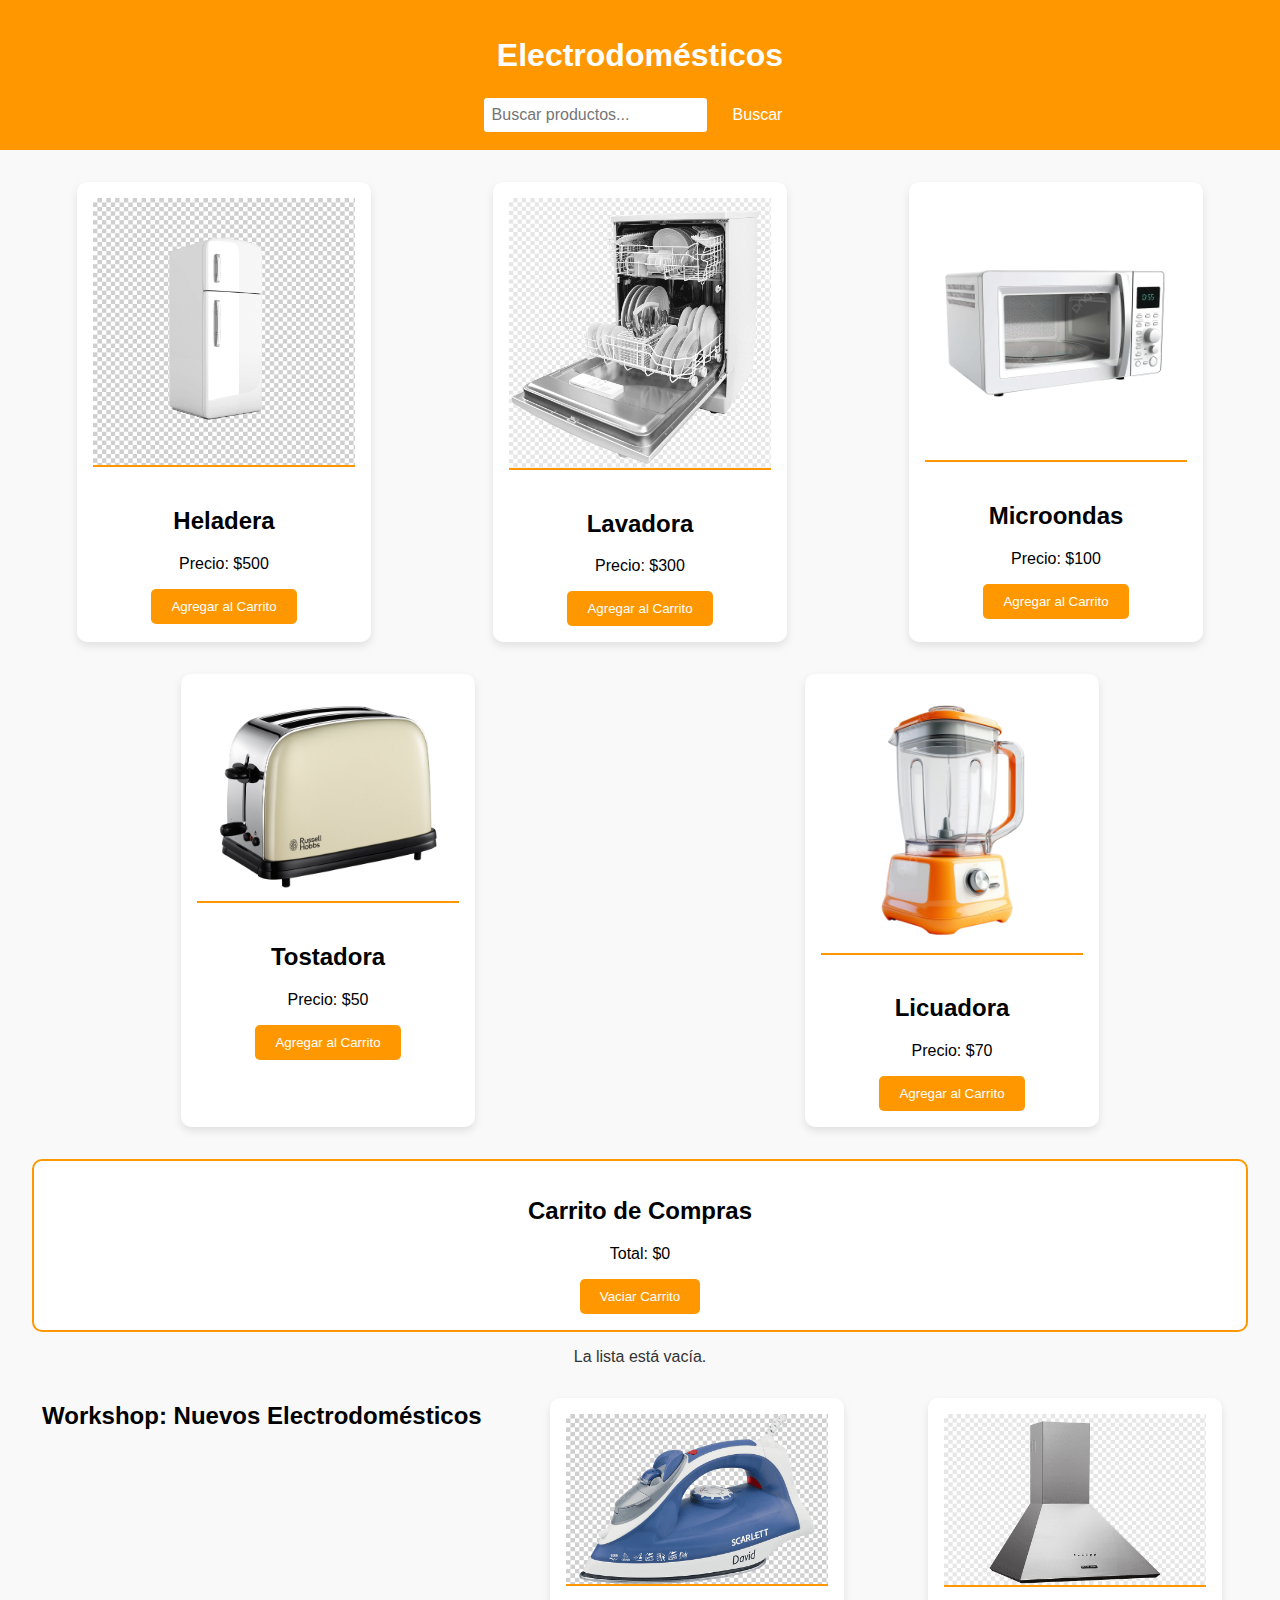
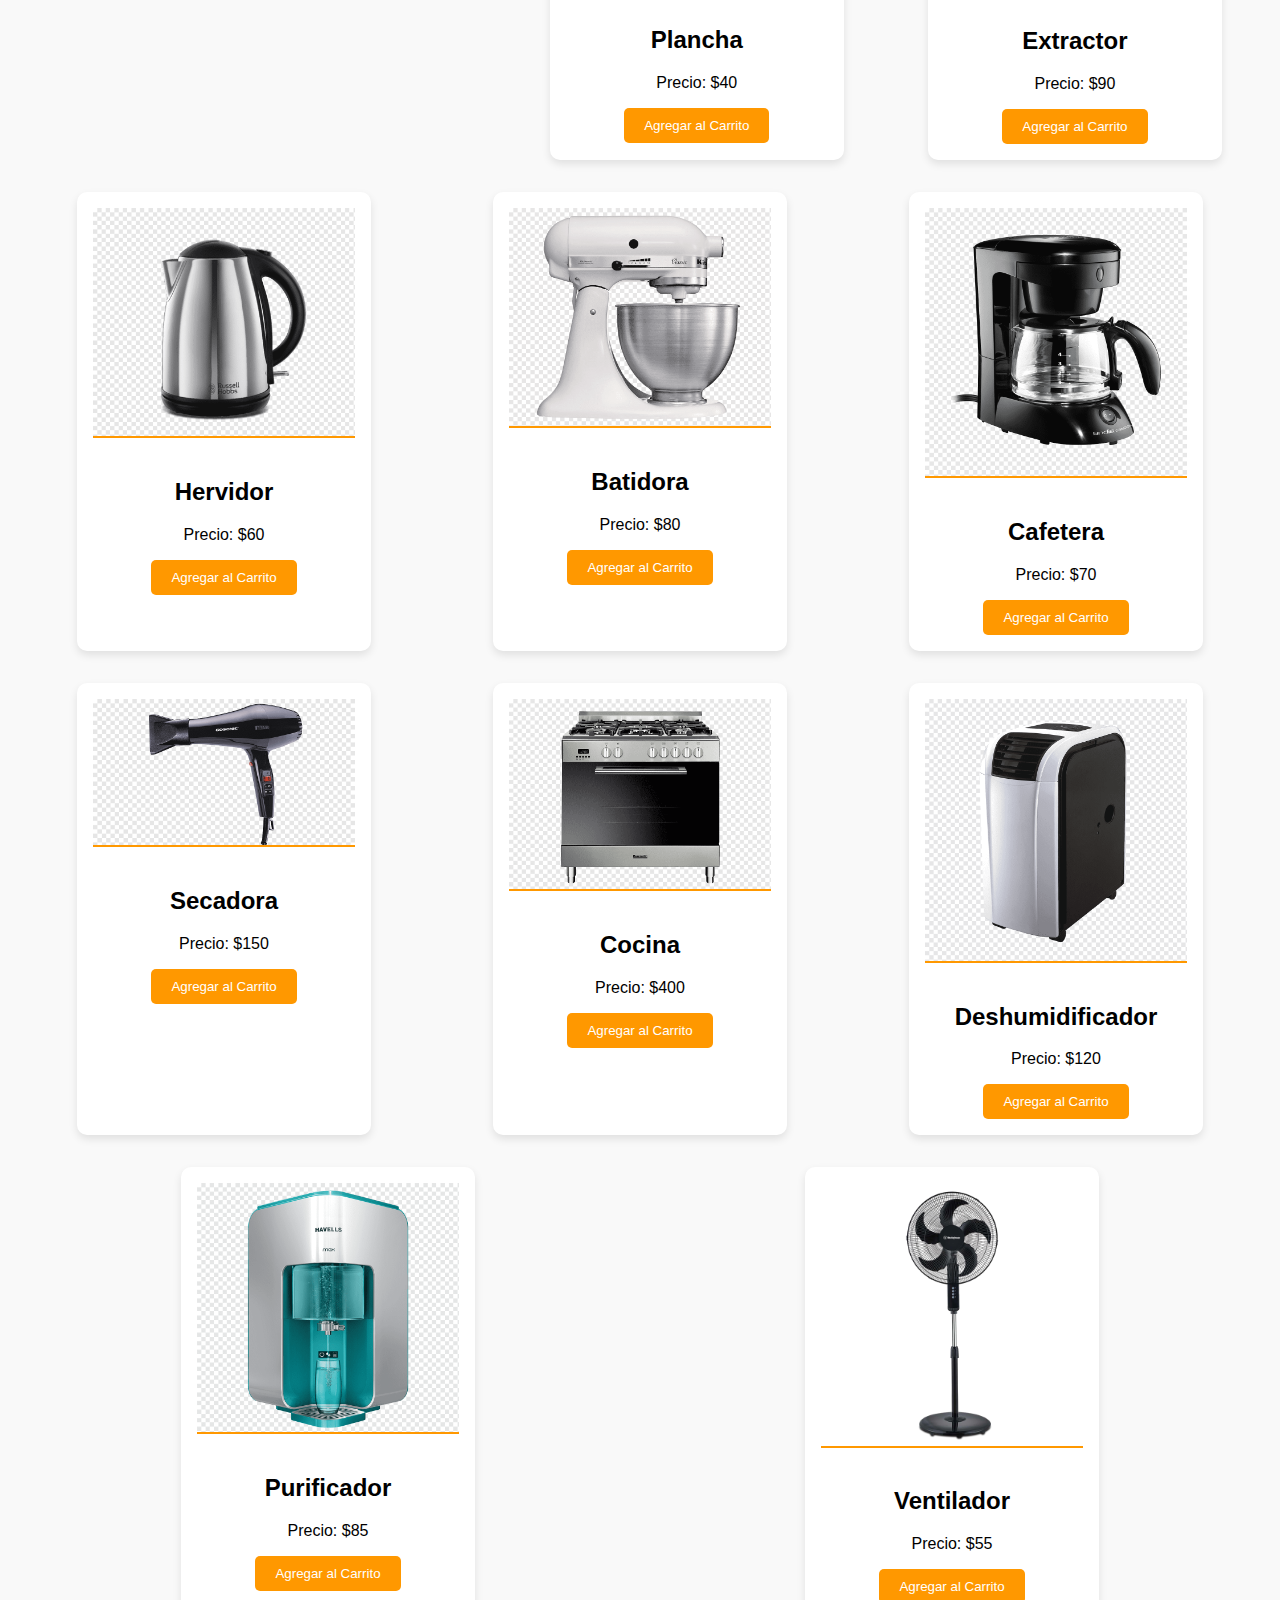
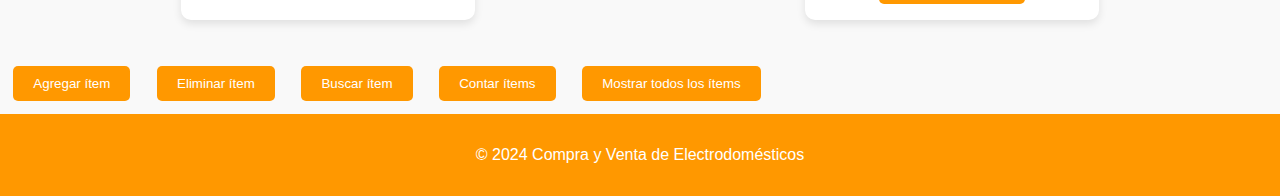
<file: index.html>
<!DOCTYPE html>
<html lang="es">
<head>
    <meta charset="UTF-8">
    <meta name="viewport" content="width=device-width, initial-scale=1.0">
    <title>Electrodomésticos</title>
    <link rel="stylesheet" href="css/estilo.css">
    <script src="JS/main.js" defer></script>
</head>
<body>
    <header>
        <h1>Electrodomésticos</h1>
        <div class="search-container">
            <input type="text" id="searchInput" placeholder="Buscar productos...">
            <button onclick="buscarProducto()">Buscar</button>
        </div>
    </header>
    
    <main>
        <section id="productos">
            <!-- Productos existentes -->
            <div class="producto" data-name="Heladera">
                <img src="heladera java.png" alt="Heladera">
                <h2>Heladera</h2>
                <p>Precio: $500</p>
                <button onclick="agregarAlCarrito('Heladera', 500)">Agregar al Carrito</button>
            </div>
            <div class="producto" data-name="Lavadora">
                <img src="platos.png" alt="Lavadora">
                <h2>Lavadora</h2>
                <p>Precio: $300</p>
                <button onclick="agregarAlCarrito('Lavadora', 300)">Agregar al Carrito</button>
            </div>
            <div class="producto" data-name="Microondas">
                <img src="micro 2.png" alt="Microondas">
                <h2>Microondas</h2>
                <p>Precio: $100</p>
                <button onclick="agregarAlCarrito('Microondas', 100)">Agregar al Carrito</button>
            </div>
            <!-- Nuevos productos -->
            <div class="producto" data-name="Tostadora">
                <img src="tostadora 2.png" alt="Tostadora">
                <h2>Tostadora</h2>
                <p>Precio: $50</p>
                <button onclick="agregarAlCarrito('Tostadora', 50)">Agregar al Carrito</button>
            </div>
            <div class="producto" data-name="Licuadora">
                <img src="licuadora2.png" alt="Licuadora">
                <h2>Licuadora</h2>
                <p>Precio: $70</p>
                <button onclick="agregarAlCarrito('Licuadora', 70)">Agregar al Carrito</button>
            </div>
        </section>

        <section id="carrito">
            <h2>Carrito de Compras</h2>
            <ul id="carrito-items"></ul>
            <p>Total: $<span id="total">0</span></p>
            <button onclick="vaciarCarrito()">Vaciar Carrito</button>
        </section>

        <p id="emptyMessage">La lista está vacía.</p>

        <!-- Sección del Workshop -->
        <section id="workshop">
            <h2>Workshop: Nuevos Electrodomésticos</h2>
            <div class="producto" data-name="Plancha">
                <img src="plancha.png" alt="Plancha">
                <h2>Plancha</h2>
                <p>Precio: $40</p>
                <button onclick="agregarAlCarrito('Plancha', 40)">Agregar al Carrito</button>
            </div>
            <div class="producto" data-name="Extractor">
                <img src="extractor.png" alt="Extractor">
                <h2>Extractor</h2>
                <p>Precio: $90</p>
                <button onclick="agregarAlCarrito('Extractor', 90)">Agregar al Carrito</button>
            </div>
            <div class="producto" data-name="Hervidor">
                <img src="hervidor.png" alt="Hervidor">
                <h2>Hervidor</h2>
                <p>Precio: $60</p>
                <button onclick="agregarAlCarrito('Hervidor', 60)">Agregar al Carrito</button>
            </div>
            <div class="producto" data-name="Batidora">
                <img src="batidora.png" alt="Batidora">
                <h2>Batidora</h2>
                <p>Precio: $80</p>
                <button onclick="agregarAlCarrito('Batidora', 80)">Agregar al Carrito</button>
            </div>
            <!-- Nuevos productos añadidos -->
            <div class="producto" data-name="Cafetera">
                <img src="cafetera.png" alt="Cafetera">
                <h2>Cafetera</h2>
                <p>Precio: $70</p>
                <button onclick="agregarAlCarrito('Cafetera', 70)">Agregar al Carrito</button>
            </div>
            <div class="producto" data-name="Secadora">
                <img src="secadora2.png" alt="Secadora">
                <h2>Secadora</h2>
                <p>Precio: $150</p>
                <button onclick="agregarAlCarrito('Secadora', 150)">Agregar al Carrito</button>
            </div>
            <div class="producto" data-name="Cocina">
                <img src="cocina.png" alt="Cocina">
                <h2>Cocina</h2>
                <p>Precio: $400</p>
                <button onclick="agregarAlCarrito('Cocina', 400)">Agregar al Carrito</button>
            </div>
            <div class="producto" data-name="Deshumidificador">
                <img src="deshumidificador.png" alt="Deshumidificador">
                <h2>Deshumidificador</h2>
                <p>Precio: $120</p>
                <button onclick="agregarAlCarrito('Deshumidificador', 120)">Agregar al Carrito</button>
            </div>
            <div class="producto" data-name="Purificador">
                <img src="purificador.png" alt="Purificador">
                <h2>Purificador</h2>
                <p>Precio: $85</p>
                <button onclick="agregarAlCarrito('Purificador', 85)">Agregar al Carrito</button>
            </div>
            <div class="producto" data-name="Ventilador">
                <img src="ventilador.png" alt="Ventilador">
                <h2>Ventilador</h2>
                <p>Precio: $55</p>
                <button onclick="agregarAlCarrito('Ventilador', 55)">Agregar al Carrito</button>
            </div>
        </section>
    </main>

    <footer>
        <p>&copy; 2024 Compra y Venta de Electrodomésticos</p>
    </footer>

    <script src="JS/main.js" defer></script>
</body>
</html>
</file>
<file: css/estilo.css>
body {
    font-family: 'Roboto', sans-serif;
    margin: 0;
    padding: 0;
    box-sizing: border-box;
    background-color: #f9f9f9;
}

header {
    background-color: #ff9800;
    color: white;
    text-align: center;
    padding: 1em 0;
}

.search-container {
    display: flex;
    justify-content: center;
    margin-top: 1em;
}

.search-container input {
    padding: 0.5em;
    font-size: 1em;
    border: 2px solid #ff9800;
    border-radius: 5px;
    outline: none;
    margin-right: 0.5em;
}

.search-container button {
    padding: 0.5em 1em;
    background-color: #ff9800;
    border: none;
    color: white;
    cursor: pointer;
    font-size: 1em;
    border-radius: 5px;
    transition: background-color 0.3s ease;
}

.search-container button:hover {
    background-color: #e68900;
}

main {
    padding: 1em;
}

#productos, #workshop {
    display: flex;
    flex-wrap: wrap;
    justify-content: space-around;
}

.producto {
    border: none;
    border-radius: 10px;
    padding: 1em;
    text-align: center;
    background-color: #fff;
    box-shadow: 0 4px 8px rgba(0, 0, 0, 0.1);
    transition: transform 0.3s ease, box-shadow 0.3s ease;
    flex: 1 0 21%;
    max-width: 21%;
    margin: 1em;
}

.producto:hover {
    transform: scale(1.02);
    box-shadow: 0 8px 16px rgba(0, 0, 0, 0.2);
}

.producto img {
    max-width: 100%;
    height: auto;
    border-bottom: 2px solid #ff9800;
    margin-bottom: 1em;
}

button {
    background-color: #ff9800;
    color: white;
    border: none;
    padding: 10px 20px;
    cursor: pointer;
    border-radius: 5px;
    transition: background-color 0.3s ease;
}

button:hover {
    background-color: #e68900;
}

#carrito {
    border: 2px solid #ff9800;
    border-radius: 10px;
    padding: 1em;
    margin: 1em;
    text-align: center;
    background-color: #fff;
}

#carrito ul {
    list-style: none;
    padding: 0;
}

#carrito li {
    margin: 0.5em 0;
    background-color: #ffccbc;
    padding: 0.5em;
    border-radius: 5px;
}

footer {
    background-color: #ff9800;
    color: white;
    text-align: center;
    padding: 1em 0;
}

#emptyMessage {
    text-align: center;
    color: #333;
    display: none;
}

@media (max-width: 768px) {
    .producto {
        flex: 1 0 45%;
        max-width: 45%;
    }
}

@media (max-width: 480px) {
    .producto {
        flex: 1 0 100%;
        max-width: 100%;
    }
}
</file>
